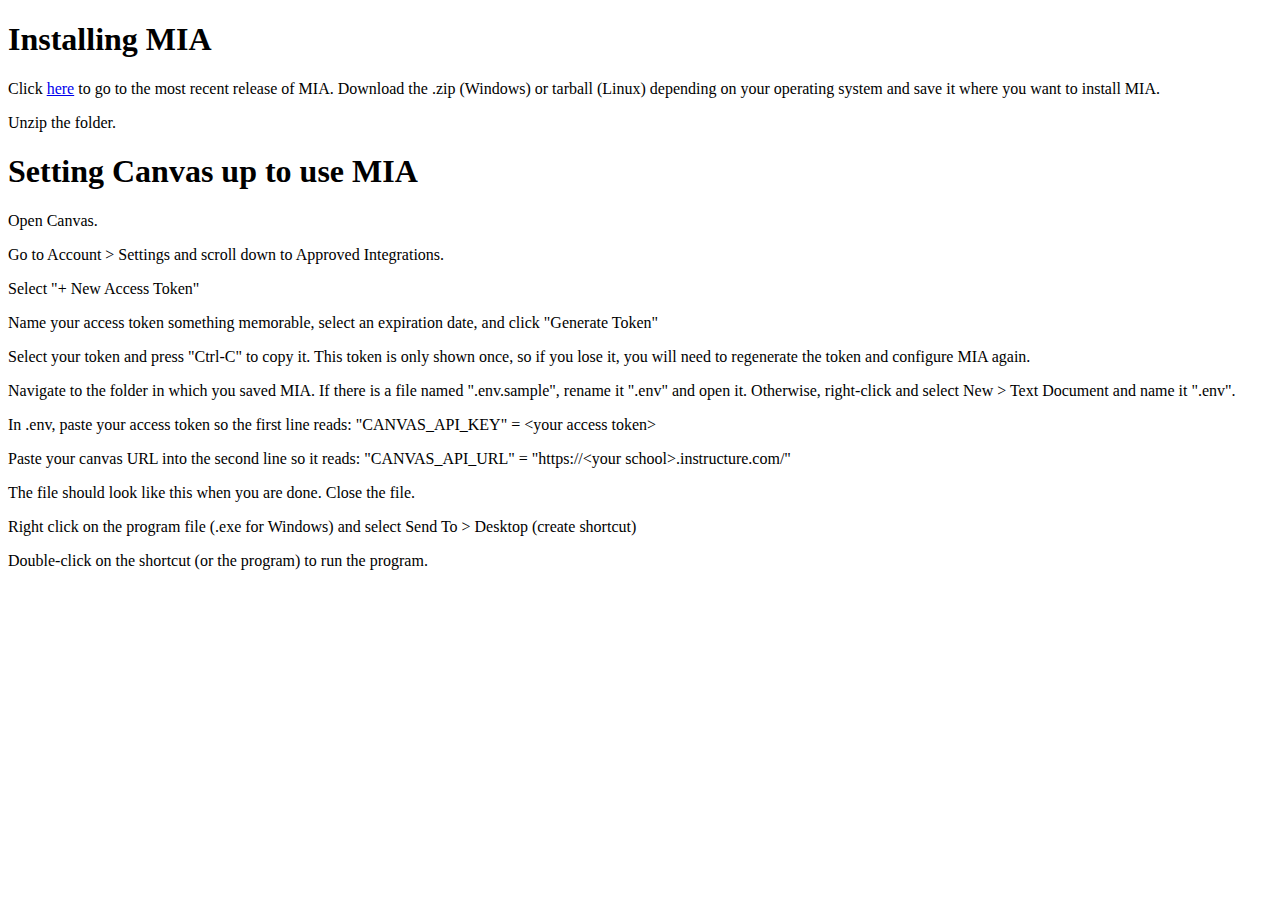
<file: index.html>
<!DOCTYPE html>
<html>
	<head>
		<title>MIA Instillation</title>
	</head>
	<body>
		<h1>Installing MIA</h1>
		<p>Click <a href="https://github.com/egoossen/mia/releases">here</a>
		to go to the most recent release of MIA. Download the .zip (Windows)
		or tarball (Linux) depending on your operating system and save it
		where you want to install MIA.</p>
		<p>Unzip the folder.</p>
		<h1>Setting Canvas up to use MIA</h1>
		<p>Open Canvas.</p>
		<p>Go to Account > Settings and scroll down to Approved Integrations.</p>
		<p>Select "+ New Access Token"</p>
		<p>Name your access token something memorable, select an expiration date,
			and click "Generate Token"</p>
		<p>Select your token and press "Ctrl-C" to copy it. This token is only shown
			once, so if you lose it, you will need to regenerate the token and configure
			MIA again.</p>
		<p>Navigate to the folder in which you saved MIA. If there is a file named
			".env.sample", rename it ".env" and open it. Otherwise, right-click and
			select New > Text Document and name it ".env".</p>
		<p>In .env, paste your access token so the first line reads:
			"CANVAS_API_KEY" = &lt;your access token&gt;</p>
		<p>Paste your canvas URL into the second line so it reads:
			"CANVAS_API_URL" = "https://&lt;your school&gt;.instructure.com/"
		</p>
		<p>The file should look like this when you are done. Close the file.</p>
		<p>Right click on the program file (.exe for Windows) and select 
			Send To > Desktop (create shortcut)</p>
		<p>Double-click on the shortcut (or the program) to run the program.</p>
	</body>
</html>
</file>
